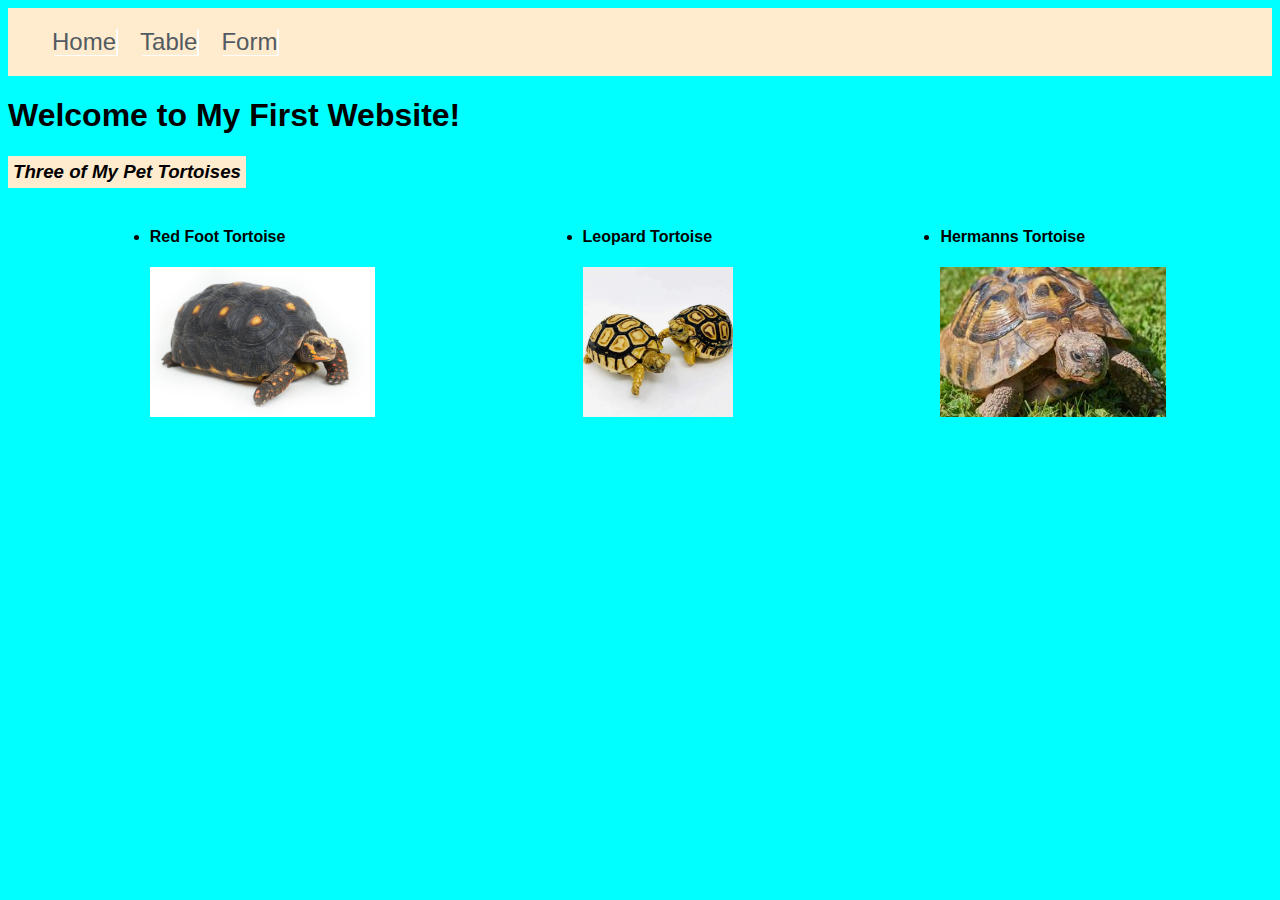
<file: index.html>
<!DOCTYPE html>
<html lang="en">
<head>
    <meta charset="UTF-8">
    <meta name="viewport" content="width=device-width, initial-scale=1.0">
    <title>Html Solution-Home</title>
    <link rel="stylesheet" href="./styles.css">
</head>
<body>
    <!-- Create a website using only HTML. The website can be anything you like (within school guidelines) if it meets the following criteria:
    Create a homepage named index.html
    1. At least 3 pages with links to navigate between all pages present on each page.
    2. 2 different size headers, 
    3. a list, 
    4. 3 images, 
    5. a table, and 
    6. a form. -->


    <!--This is my Table-->
    <nav class="navbar">
        <ul>
            <li><a href="./index.html">Home</a></li>
            <li><a href="./table.html">Table</a></li>
            <li><a href="./Form.html">Form</a></li>
        </ul>
    </nav>
    

<!-- Header With big letters-->
    <h1>Welcome to My First Website!</h1>

    <!--Smaller header-->

    <h3>Three of My Pet Tortoises</h3>
    <ul id="favoritethings">
        <!--List of my Pet tortoises with pictures-->
        <li><h4>Red Foot Tortoise</h4>
        <img
        alt="Red Foot Tortoise Photo"
        height="150px"
         src="./Red foot tortoise photo.jpg"> 
         <img>
    </li>
        <li><h4>Leopard Tortoise</h4>
        <img
        alt="Leopard Tortoises Photo"
        height="150px"
         src="./leopard-tortoise-for-sale.jpeg"> 
         <img>
    </li>
        <li><h4>Hermanns Tortoise</h4>
        <img 
        Alt="Hermanns Tortoise Photo"
        height="150px"
        src="./Hermanns tortoise.jpg"> 
        <img>
    </li>
    </ul>


</body>
</html>
</file>
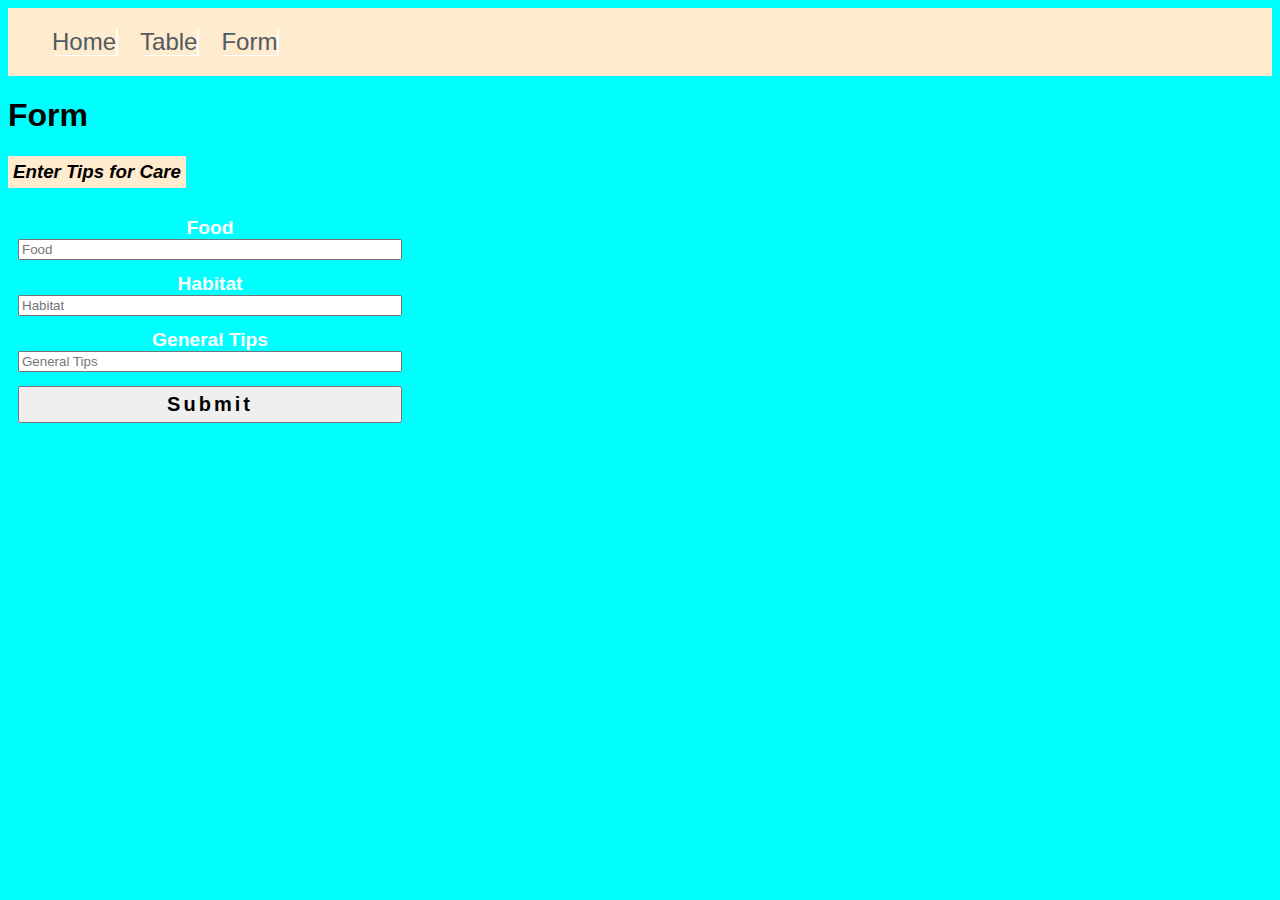
<file: Form.html>
<!DOCTYPE html>
<html lang="en">
<head>
    <meta charset="UTF-8">
    <meta name="viewport" content="width=device-width, initial-scale=1.0">
    <title>Document</title>
    <link rel="stylesheet" href="./styles.css">
</head>
<body>
    <nav class="navbar">
        <ul>
            <li><a href="./index.html">Home</a></li>
            <li><a href="./table.html">Table</a></li>
            <li><a href="./Form.html">Form</a></li>
        </ul>
    </nav>


    <h1>Form</h1>

    <h3>Enter Tips for Care</h3>
<!-- Form for tips of careing for the tortoises-->
    <form>
        <label>Food</label>
        <input type="text" name="Food" placeholder="Food">
        
        <label>Habitat</label>
        <input type="text" name="Habitat" placeholder="Habitat">
        
        <label>General Tips</label>
        <input type="text" name="General Tips" placeholder="General Tips">
        
        <!--Submit button-->
        <button type="submit">Submit</button>

    </form>
</file>
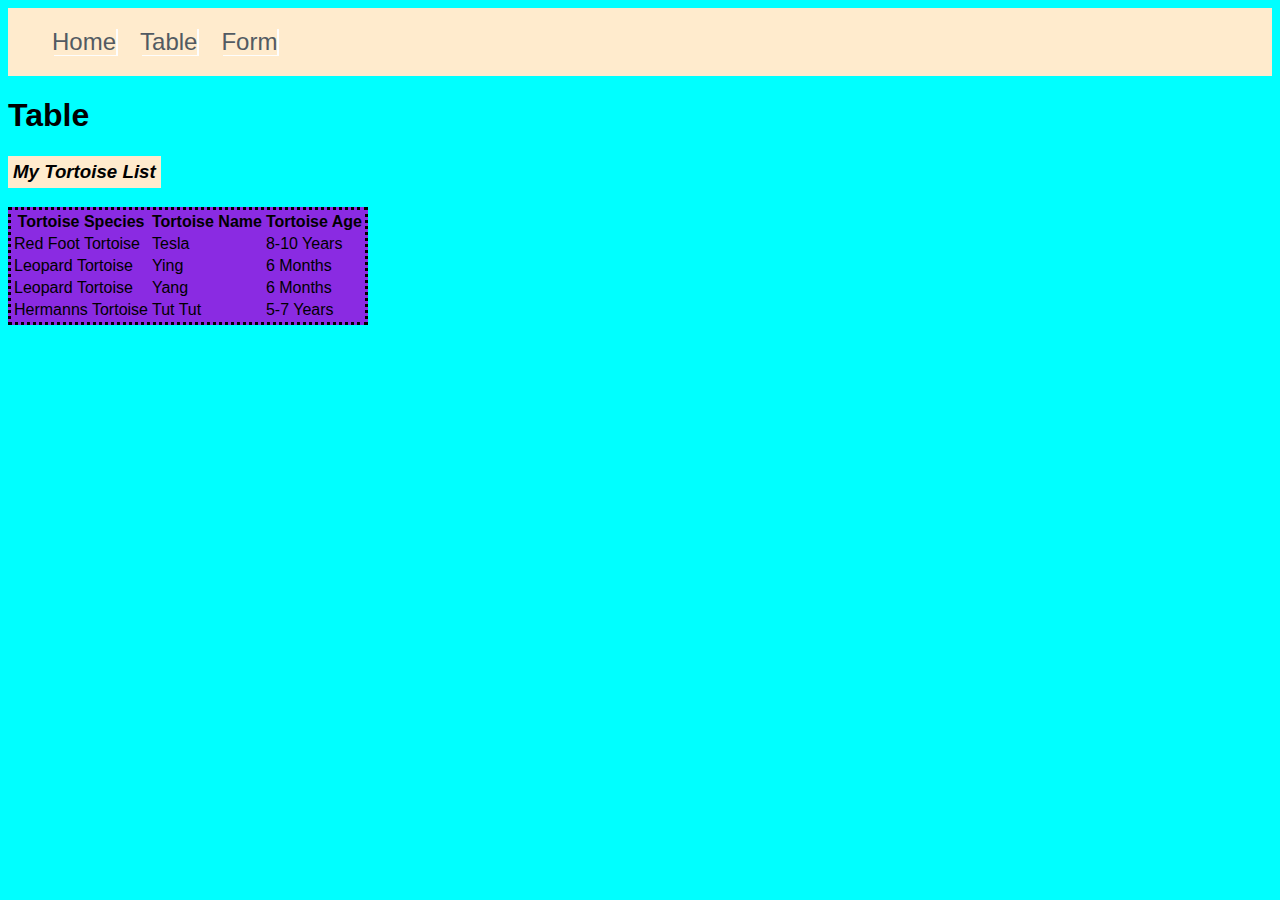
<file: table.html>
<!DOCTYPE html>
<html lang="en">
<head>
    <meta charset="UTF-8">
    <meta name="viewport" content="width=device-width, initial-scale=1.0">
    <title>Document</title>
    <link rel="stylesheet" href="./styles.css">
</head>
<body>

    <nav class="navbar">
    
        <ul>
            <li><a href="./index.html">Home</a></li>
            <li><a href="./table.html">Table</a></li>
            <li><a href="./Form.html">Form</a></li>
        </ul>
    </nav>

<!--Table with list of the species of tortoise name and age-->
    <h1>Table</h1>

    <h3>My Tortoise List</h3>
    <Table>
        <tr>
            <th>Tortoise Species</th>
            <th>Tortoise Name</th>
            <th>Tortoise Age</th>
        </tr>

        <tr>
            <td>Red Foot Tortoise</td>
            <td>Tesla</td>
            <td>8-10 Years</td>
        </tr>

        <tr>
            <td>Leopard Tortoise</td>
            <td>Ying</td>
            <td>6 Months</td>
        </tr>

        <tr>
            <td>Leopard Tortoise</td>
            <td>Yang</td>
            <td>6 Months</td>
        </tr>

        <tr>
            <td>Hermanns Tortoise</td>
            <td>Tut Tut</td>
            <td>5-7 Years</td>
        </tr>
    </Table>
</body>
</html>
</file>
<file: styles.css>
body{
    background-color: aqua;
    font-family: 'Lucida Sans', 'Lucida Sans Regular', 'Lucida Grande', 'Lucida Sans Unicode', Geneva, Verdana, sans-serif;
}

<!--elements-->
h1{
    text-decoration: underline;
}

h3{
    font-style: italic;
    background-color: blanchedalmond;
    width: max-content;
    padding: 5px;
}

/*--Nav--*/

.navbar{
    background-color: blanchedalmond;
    padding: .25em;
}
.navbar ul {
    display:flex;
    flex-wrap: nowrap;
    justify-content: flex-start;
    list-style-type: none;
}

.navbar a{
    color: rgb(82, 90, 98);
    text-decoration: none;
    margin-right: 1em;
    font-size: 24px;
    box-shadow: 2px 1px rgb(253, 253, 253);
}

.navbar a:hover{
    color: blueviolet;
}

.navbar a:active{
    background-color: green;
    border-radius: 5%;
}
/*--image list index--*/

#favoritethings{
    display: flex;
    justify-content: space-around;
    flex-wrap: wrap;
}

#favoratethings li {
    text-align: center;
    list-style-type: none;
}

/* --- Table --- */

table {
    background-color: blueviolet;
    border: 3px dotted black;
}

table caption {
    font-size: 30 px;
    font-weight: 600;
    border: 3px solid;
    background-color: burlywood;
}

thead {
    background-color: brown;
    color: black;
    font-size: 24px;
}

th, tr {
    text-indent: 20 px;
}

/*--- form page ---*/

form{
    display: flex;
    flex-direction: column;
    max-width: 30vw;
    background-color: aqua;
    padding: 10px;
}

form label {
    color: white;
    font-weight: 600;
    font-size: larger;
    align-self: center;
    text-align: center;
}

form input{
    margin-bottom: 1em;

}

form button {
    padding: 5px;
    letter-spacing: 3px;
    font-size: 20px;
    font-weight: 600;
}
</file>
